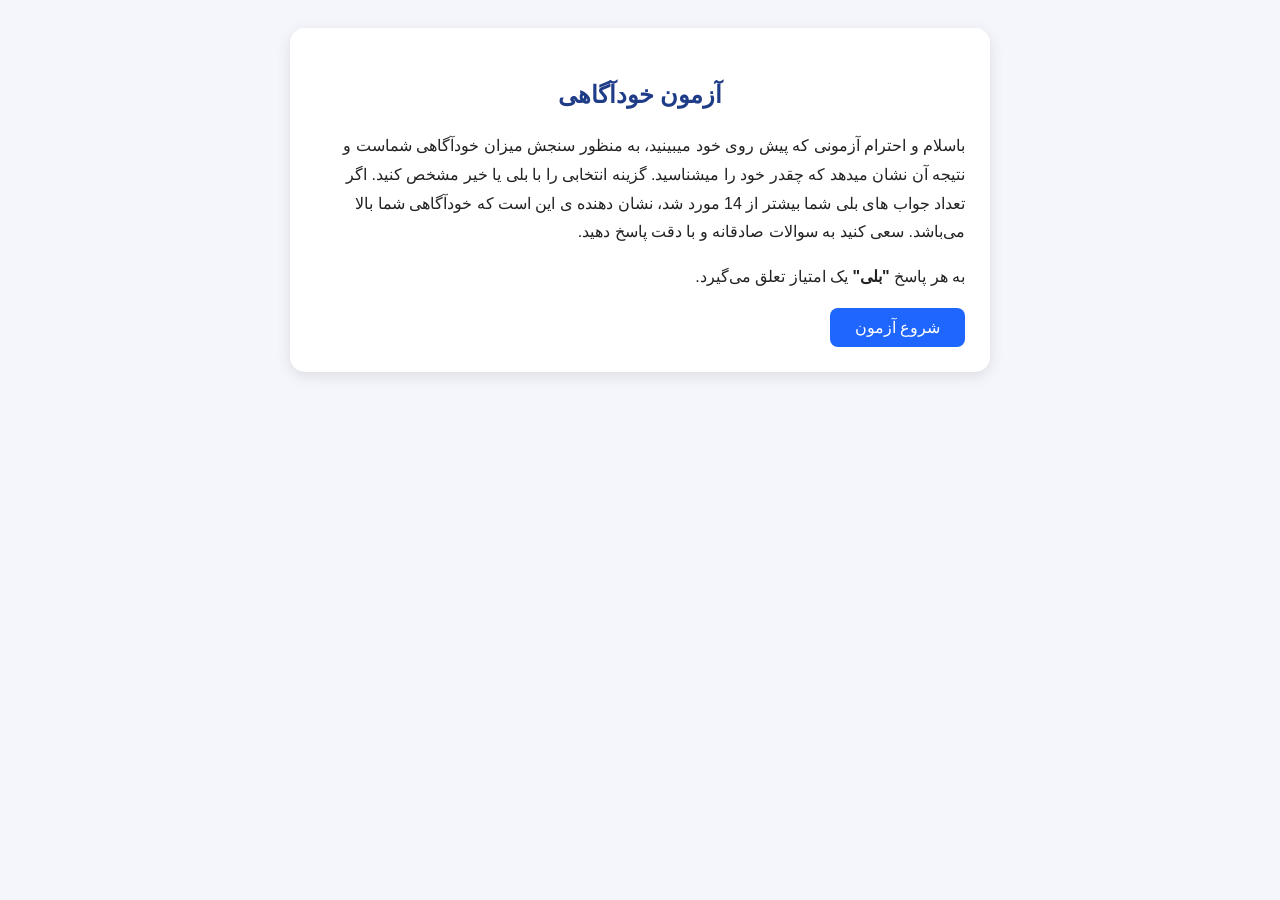
<file: index.html>
<!doctype html>
<html lang="fa" dir="rtl">
<head>
  <meta charset="UTF-8" />
  <meta name="viewport" content="width=device-width, initial-scale=1.0" />
  <title>آزمون خودآگاهی</title>
  <style>
    /* استایل‌های کلی */
    body {
      font-family: Tahoma, Arial, sans-serif;
      background: #f4f6fb;
      color: #222;
      line-height: 1.8;
      padding: 20px;
      direction: rtl;
    }
    .container { max-width: 700px; margin: 0 auto; }
    .card {
      background: #fff;
      border-radius: 15px;
      padding: 25px;
      margin-bottom: 20px;
      box-shadow: 0 4px 15px rgba(0,0,0,0.1);
    }
    h1 { color: #1f3c88; margin-bottom: 15px; font-size: 24px; text-align: center; }
    .progress { font-weight: bold; color: #1f3c88; margin-bottom: 15px; display: block; }
    .question-box h2 { font-size: 20px; margin-bottom: 20px; min-height: 50px; color: #333; }
    
    /* استایل گزینه‌ها */
    .options { display: flex; gap: 20px; margin-bottom: 25px; }
    .option {
      display: flex;
      align-items: center;
      gap: 10px;
      cursor: pointer;
      background: #f9f9f9;
      padding: 10px 20px;
      border-radius: 10px;
      border: 1px solid #ddd;
      transition: 0.3s;
    }
    .option:hover { background: #eef4ff; border-color: #1f66ff; }
    
    /* دکمه‌ها */
    .buttons { display: flex; gap: 10px; }
    .btn {
      padding: 10px 25px;
      border: none;
      border-radius: 8px;
      cursor: pointer;
      font-size: 16px;
      transition: 0.3s;
    }
    .btn-primary { background: #1f66ff; color: white; }
    .btn-secondary { background: #eee; color: #555; }
    .btn:disabled { background: #ccc; cursor: not-allowed; }
    
    .hidden { display: none !important; }
    .result-box { text-align: center; font-size: 20px; font-weight: bold; padding: 20px; }
    .score { font-size: 32px; color: #1f66ff; display: block; margin: 15px 0; }
  </style>
</head>
<body>

<div class="container">
  <!-- بخش مقدمه -->
  <section id="introSection" class="card">
    <h1>آزمون خودآگاهی</h1>
    <p>باسلام و احترام
آزمونی که ‌پیش روی خود میبینید، به منظور سنجش میزان خودآگاهی شماست و نتیجه آن نشان میدهد که چقدر خود را میشناسید.
گزینه انتخابی را با بلی یا خیر مشخص کنید.
اگر تعداد جواب های بلی شما بیشتر از 14 مورد شد، نشان دهنده ی این است که خودآگاهی شما بالا می‌باشد.
سعی کنید به سوالات صادقانه و با دقت پاسخ دهید.</p>
    <p>به هر پاسخ <b>"بلی"</b> یک امتیاز تعلق می‌گیرد.</p>
    <button class="btn btn-primary" onclick="startQuiz()">شروع آزمون</button>
  </section>

  <!-- بخش سوالات -->
  <section id="quizSection" class="card hidden">
    <span id="progressText" class="progress">سوال 1 از 20</span>
    <div class="question-box">
      <h2 id="questionText">در حال بارگذاری...</h2>
      <div class="options">
        <label class="option">
          <input type="radio" name="quizAns" value="yes"> بلی
        </label>
        <label class="option">
          <input type="radio" name="quizAns" value="no"> خیر
        </label>
      </div>
    </div>
    <div class="buttons">
      <button id="prevBtn" class="btn btn-secondary" onclick="goPrev()">قبلی</button>
      <button id="nextBtn" class="btn btn-primary" onclick="goNext()">بعدی</button>
    </div>
  </section>

  <!-- بخش نتیجه نهایی -->
  <section id="resultSection" class="card hidden">
    <div class="result-box">
      <p>نتیجه نهایی آزمون شما:</p>
      <span id="finalScore" class="score">0</span>
      <p id="resultMsg"></p>
      <button class="btn btn-primary" onclick="location.reload()" style="margin-top:20px;">شروع مجدد</button>
    </div>
  </section>
</div>

<script>
  const questions = [
    "آیا معمولاً احساسات خود را به‌خوبی می‌شناسی؟",
    "آیا می‌توانی دلیل ناراحتی‌های خود را تشخیص دهی؟",
    "آیا هنگام تصمیم‌گیری، به احساسات درونی خود توجه می‌کنی؟",
    "آیا نقاط قوت خود را می‌شناسی؟",
    "آیا نقاط ضعف خود را می‌پذیری؟",
    "آیا از بازخورد دیگران برای شناخت بهتر خود استفاده می‌کنی؟",
    "آیا وقتی اشتباه می‌کنی، مسئولیت آن را می‌پذیری؟",
    "آیا می‌دانی چه چیزهایی تو را واقعاً خوشحال می‌کند؟",
    "آیا می‌دانی چه چیزهایی باعث استرس تو می‌شود؟",
    "آیا در موقعیت‌های سخت، رفتار خود را بررسی می‌کنی؟",
    "آیا می‌توانی بین احساس و منطق تعادل برقرار کنی؟",
    "آیا اهداف شخصی خود را به‌وضوح می‌دانی؟",
    "آیا می‌دانی چه ارزش‌هایی برای تو مهم‌تر هستند؟",
    "آیا می‌توانی الگوهای رفتاری تکراری خود را تشخیص دهی؟",
    "آیا از قضاوت‌های عجولانه درباره خود پرهیز می‌کنی؟",
    "آیا در برابر انتقاد، ابتدا به خودت نگاه می‌کنی؟",
    "آیا برای رشد فردی خود برنامه داری؟",
    "آیا می‌توانی احساسات لحظه‌ای خود را مدیریت کنی؟",
    "آیا به‌طور منظم درباره خودت فکر و تأمل می‌کنی؟",
    "آیا خودت را همان‌طور که هستی تا حدی می‌پذیری؟"
  ];

  let currentIdx = 0;
  let userAnswers = new Array(questions.length).fill(null);

  function startQuiz() {
    document.getElementById('introSection').classList.add('hidden');
    document.getElementById('quizSection').classList.remove('hidden');
    showQuestion();
  }

  function showQuestion() {
    document.getElementById('questionText').innerText = (currentIdx + 1) + ". " + questions[currentIdx];
    document.getElementById('progressText').innerText = "سوال " + (currentIdx + 1) + " از 20";
    
    // دکمه قبلی
    document.getElementById('prevBtn').disabled = (currentIdx === 0);
    
    // پاک کردن انتخاب‌های قبلی برای نمایش پاسخ فعلی (اگر قبلاً پاسخ داده شده)
    const rados = document.getElementsByName('quizAns');
    rados.forEach(r => {
      r.checked = (r.value === userAnswers[currentIdx]);
    });

    // تغییر متن دکمه در سوال آخر
    document.getElementById('nextBtn').innerText = (currentIdx === questions.length - 1) ? "مشاهده نتیجه" : "بعدی";
  }

  function goPrev() {
    if (currentIdx > 0) {
      currentIdx--;
      showQuestion();
    }
  }

  function goNext() {
    const selected = document.querySelector('input[name="quizAns"]:checked');
    if (!selected) {
      alert("لطفاً یک گزینه را انتخاب کنید.");
      return;
    }

    userAnswers[currentIdx] = selected.value;

    if (currentIdx < questions.length - 1) {
      currentIdx++;
      showQuestion();
    } else {
      finishQuiz();
    }
  }

  function finishQuiz() {
    let score = userAnswers.filter(ans => ans === 'yes').length;
    document.getElementById('quizSection').classList.add('hidden');
    document.getElementById('resultSection').classList.remove('hidden');
    
    document.getElementById('finalScore').innerText = score + " امتیاز";
    
    const msg = document.getElementById('resultMsg');
    if (score > 14) {
      msg.innerText = "آگاهی بالایی از خود داری.";
      msg.style.color = "green";
    } else {
      msg.innerText = "باید بر روی خودآگاهی‌ات بیشتر کار کنی.";
      msg.style.color = "red";
    }
  }
</script>

</body>
</html>
</file>
